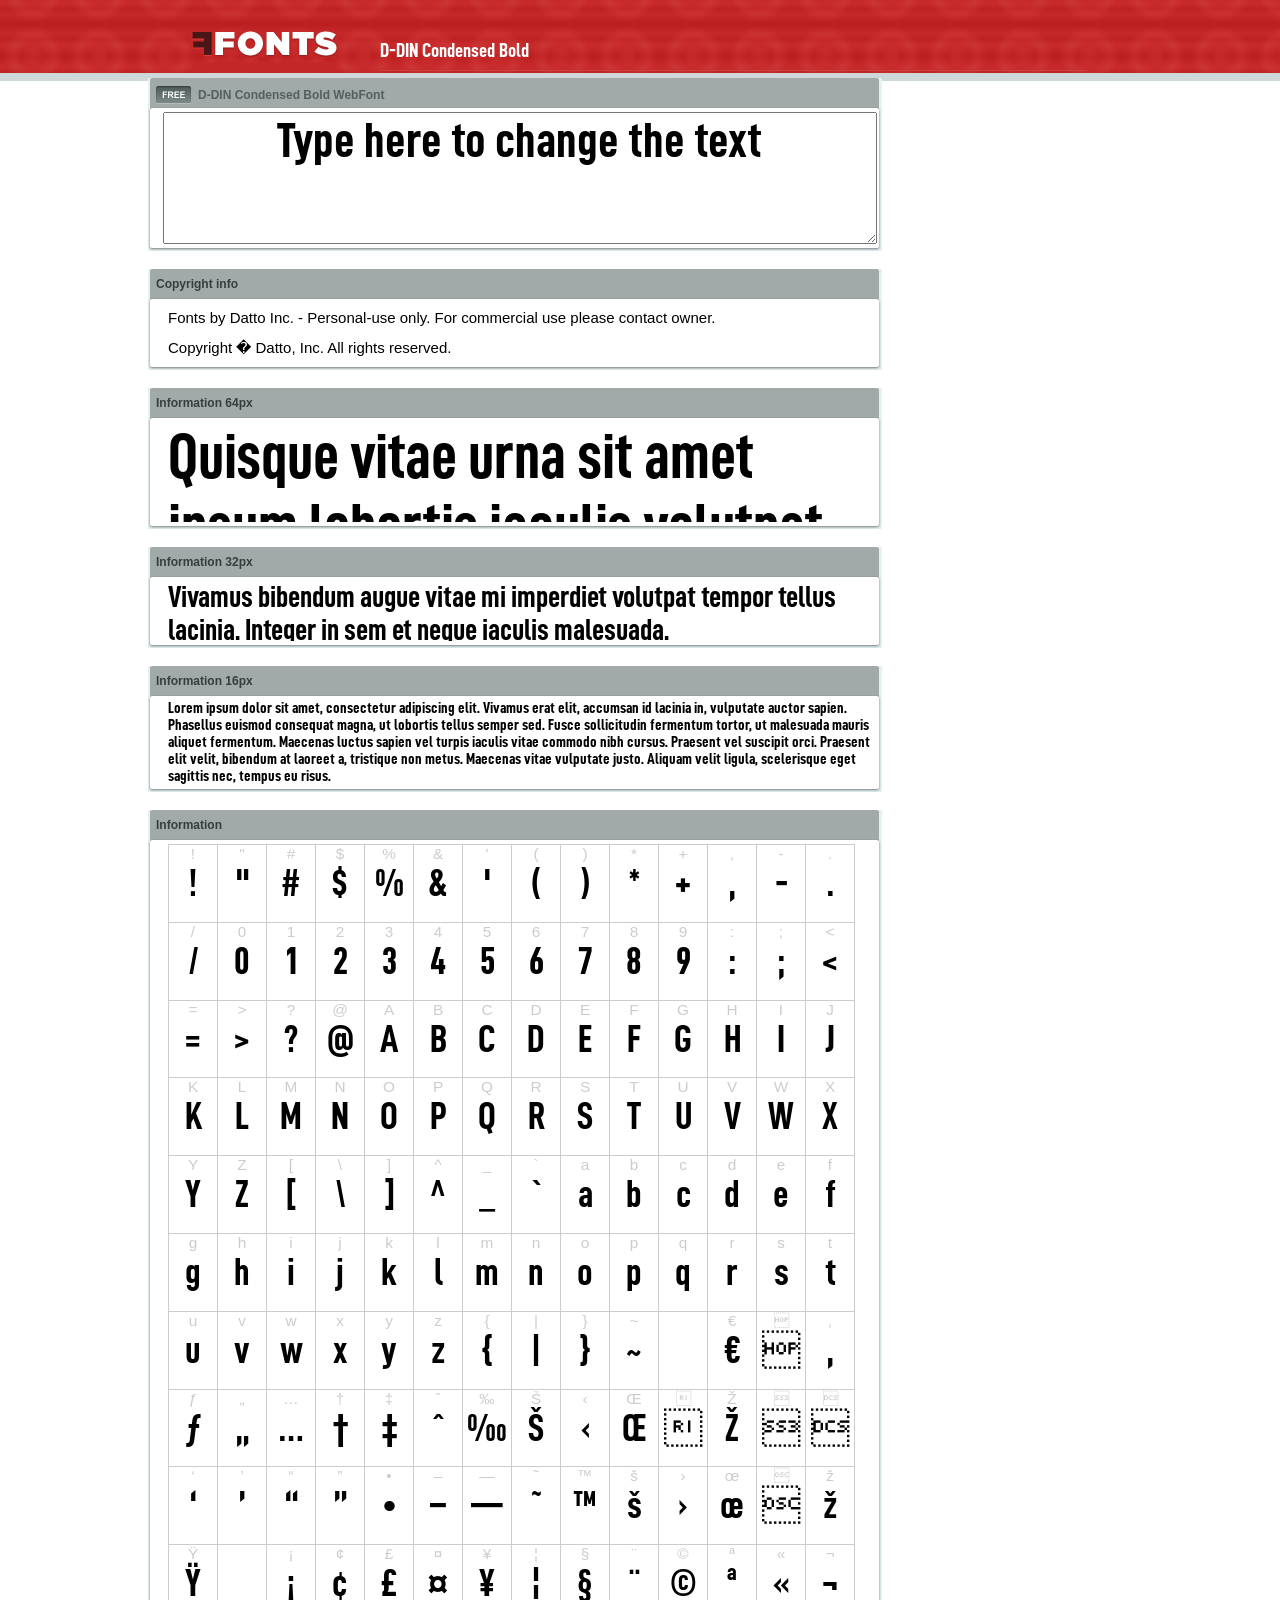
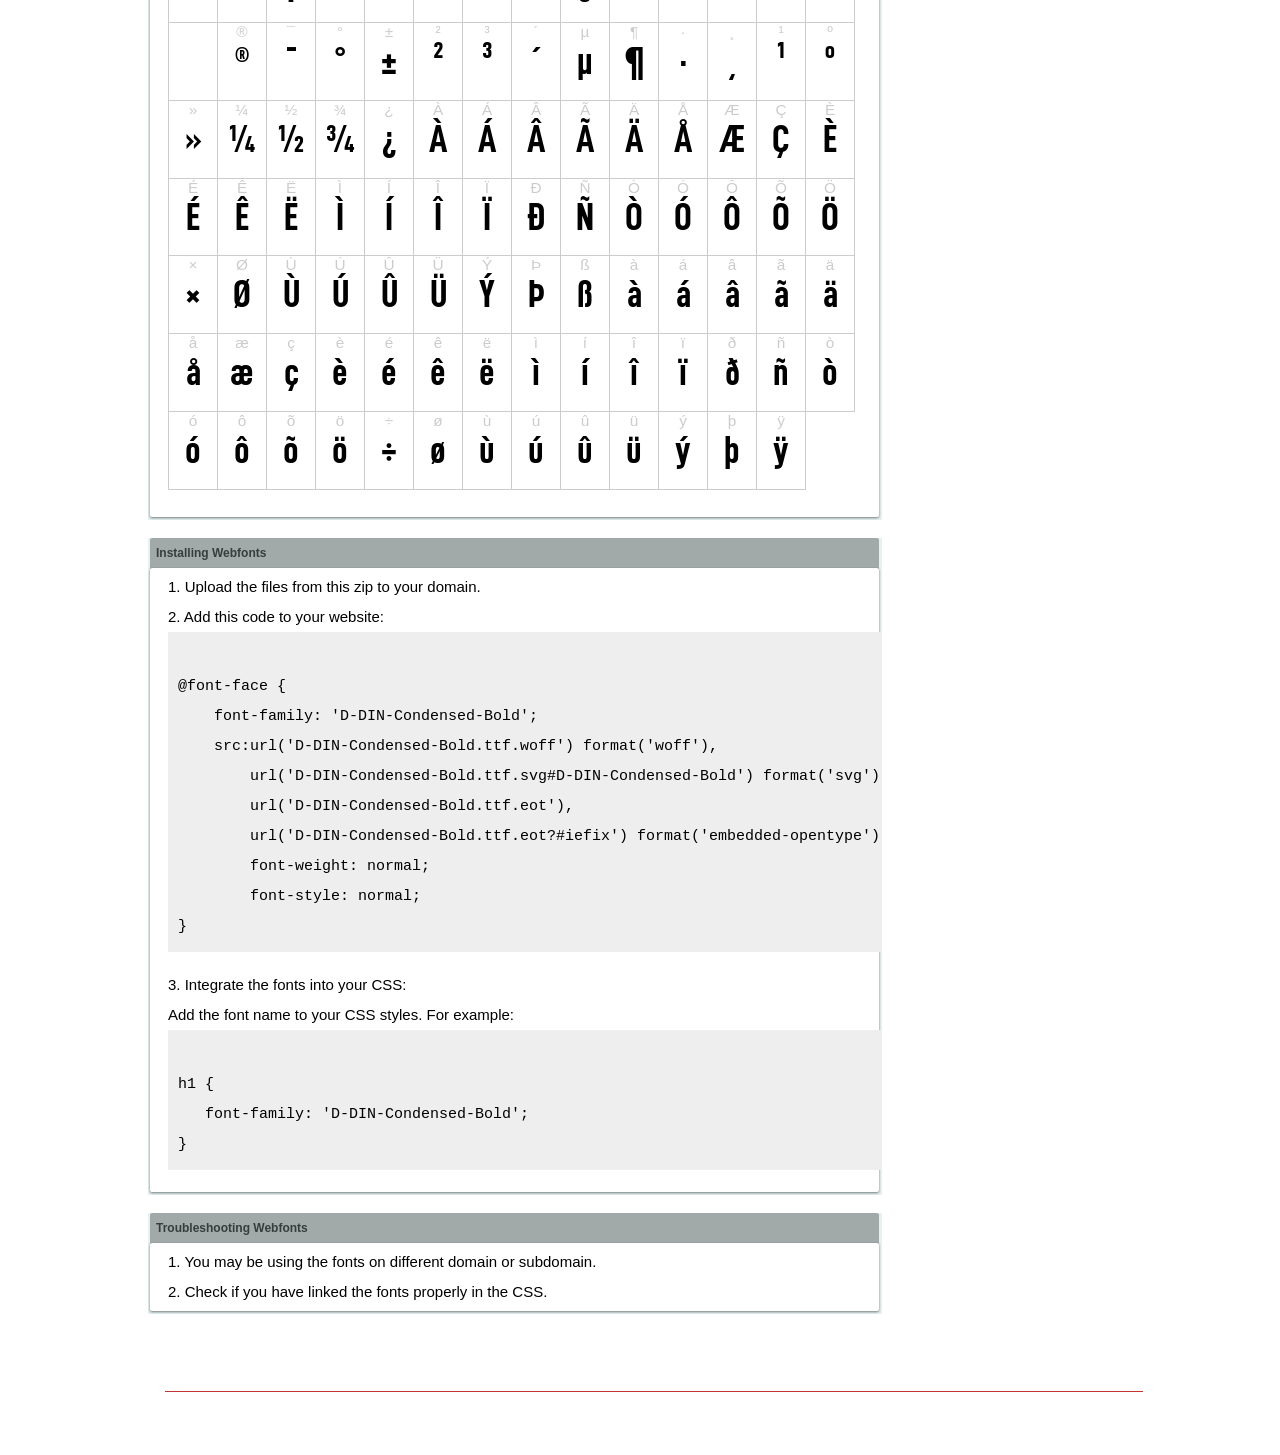
<file: font/example.html>
<!DOCTYPE html PUBLIC "-//W3C//DTD XHTML 1.0 Transitional//EN" "http://www.w3.org/TR/xhtml1/DTD/xhtml1-transitional.dtd">
<html xmlns="http://www.w3.org/1999/xhtml">
<head>
<meta http-equiv="Content-Type" content="text/html; charset=UTF-8" />
<title>D-DIN Condensed Bold WebFont</title>
<meta name="description" content="D-DIN Condensed Bold WebFont" />
<meta name="keywords" content="D-DIN Condensed Bold WebFont" />
<style type="text/css">
@font-face {
  font-family: 'D-DIN-Condensed-Bold';
    src:  url('D-DIN-Condensed-Bold.ttf.woff') format('woff'),
    url('D-DIN-Condensed-Bold.ttf.svg#D-DIN-Condensed-Bold') format('svg'),
    url('D-DIN-Condensed-Bold.ttf.eot'),
    url('D-DIN-Condensed-Bold.eot?#iefix') format('embedded-opentype'); 
    font-weight: normal;
    font-style: normal;
}.examplefontl {
  font-family: 'D-DIN-Condensed-Bold';  
  color: black;
}
.examplefont {
  padding-bottom: 2em;
  overflow: hidden; 
  text-align: center;
}
.examplefont div {
  float: left;
  border: 1px solid #ccc;
  text-align: center;
  width: 1.25em;
  height: 2em;
  margin-right: -1px;
  margin-bottom: -1px;
  font-size: 3.2em; 
}
.examplefont div .defaultC {
  color: #ccc;
  font-family: arial, sans-serif;
  font-size: .4em;
  display: block;
}
*{margin:0;padding:0;}
body{margin:0px;padding:0px;background:#FFFFFF url(images/bgtile.gif?1) repeat-x;font-family:Arial, Helvetica, sans-serif;}
#header{background:url(images/headertile.gif);height:73px;margin:0px;overflow:hidden;}
#head{width:707px;float:left;height:31px;margin:39px 0 0 0;padding:0px;color:#ffffff;font-size:15px;border-bottom:1px solid #c94040;overflow:hidden;}
#head a{color:#ffffff;text-decoration:none;}
#headspan1{float:left;}
.container{width:994px;margin:0 auto;padding:0px;overflow:hidden;}
#content{width:734px;margin:5px 0px 0px 5px;float:left;padding:0px;font-size:12px;display:inline;color:#868e8e;overflow:hidden;}
.fontbox{background:url(images/fontboxtile.gif);width:734px;margin:0 0 18px 0;padding:0;overflow:hidden;}
.fontboxtop{background:url(images/fontboxtop.gif) no-repeat top left;height:18px;font-size:12px;color:#373d3d;width:718px;padding:8px;margin:0;overflow:hidden;}
.fontboxtop a{color:#373d3d;text-decoration:none;}
.fontboxspan1{background:url(images/free.gif) no-repeat;padding:2px 0 2px 42px;float:left;}
h6{background:url(images/logo.gif) top left no-repeat;width:230px;height:73px;margin:0px 0px 0px 7px;float:left;}
h6 a{display:block;height:73px;}
h6 a span{display:none;}
h1{display:inline;font-size:12px;font-weight:bold;color:#546060;padding:0px;float:left;}
.btn{border:0;margin:0;background:url('images/button.gif');background-repeat:repeat-x;color:#fff;width:127px;height:28px;font-size:17px;}
.inputsubtmi{border:1px solid #e1ebeb;border-bottom:2px solid #c7d1d1;padding:6px;margin:0 0 8px 0;}
.partner{font-size:16px;font-weight:bold;color:#000000;padding:0px;margin:39px 0px 12px 30px;}
.fontboxspan1notfree{padding:2px 0 2px 42px;float:left;}
#footer{height:123px;margin:0px;padding:0px;background:url(http://www.altfonts.com/images/foottile.gif);}
#foot{width:1005px;height:123px;background:url(http://www.altfonts.com/images/foot.gif) top left no-repeat;margin:0 auto;padding:0px;}
#copyright{height:31px;padding:28px 0 0 118px;margin:0 0 0 27px;border-bottom:1px solid #c33636;font-size:14px;color:#4a1616;}
code {
	white-space: pre;
	background-color: #eee;
	display: block;
	padding: 10px;
	margin-bottom: 18px;
	overflow: auto;
}    
</style>
</head>
<body>
<div id="header">
<div class="container">
<h6><a href="http://webfonts.ffonts.net" title="WebFonts"><span>WebFonts</span></a></h6>
<div id="head">
<span id="headspan1">
   <span style="font-family: 'D-DIN-Condensed-Bold';font-size: 20px; color: white;">D-DIN Condensed Bold</span> 
</span>
</div>
</div>
</div>
<div class="container">
<div id="content">
<!-- WebFont --> 
<div class="fontbox">
<div class="fontboxtop"><span class="fontboxspan1"><h1>D-DIN Condensed Bold WebFont</h1></span></div>
 <textarea id="txtAreaTryFont" cols="" rows="2" style="font-family: 'D-DIN-Condensed-Bold';width:97%; font-size: 50px; height: 130px;text-align: center;margin-left: 15px;" 
           onclick="if (this.value=='Type here to change the text') this.value=''">Type here to change the text</textarea>
<img src="images/fontboxbottom.gif" width="734" height="7" alt="" />
</div>
<div class="fontbox">
<div class="fontboxtop"><b>Copyright info</b></div>
<div style="text-align: left;margin-left:20px;color: black;font-size:15px;line-height:200%">
Fonts by Datto Inc. - Personal-use only. For commercial use please contact owner.<br />
Copyright � Datto, Inc. All rights reserved.
</div>
<img src="images/fontboxbottom.gif" width="734" height="7" alt="" />
</div>
<div class="fontbox">
<div class="fontboxtop"><b>Information 64px</b></div>
<div style="font-family: 'D-DIN-Condensed-Bold';margin-left:20px;font-size:64px;color:black;float: left;display: inline; overflow: hidden;height:100px;">
 Quisque vitae urna sit amet ipsum lobortis iaculis volutpat sit amet nibh. 
</div>
<img src="images/fontboxbottom.gif" width="734" height="7" alt="" />
</div>
<div class="fontbox">
<div class="fontboxtop"><b>Information 32px</b></div>
<div style="font-family: 'D-DIN-Condensed-Bold';margin-left:20px;font-size:30px;color:black;float: left;display: inline; overflow: hidden;height:60px;">
 Vivamus bibendum augue vitae mi imperdiet volutpat tempor tellus lacinia. Integer in sem et neque iaculis malesuada. 
</div>
<img src="images/fontboxbottom.gif" width="734" height="7" alt="" />
</div>
<div class="fontbox">
<div class="fontboxtop"><b>Information 16px</b></div>
<div style="font-family: 'D-DIN-Condensed-Bold';margin-left:20px;font-size:16px;color:black;float: left;display: inline; overflow: hidden;">
 Lorem ipsum dolor sit amet, consectetur adipiscing elit. Vivamus erat elit, accumsan id lacinia in, vulputate auctor sapien. Phasellus euismod consequat magna, ut lobortis tellus semper sed. Fusce sollicitudin fermentum tortor, ut malesuada mauris aliquet fermentum. Maecenas luctus sapien vel turpis iaculis vitae commodo nibh cursus. Praesent vel suscipit orci. Praesent elit velit, bibendum at laoreet a, tristique non metus. Maecenas vitae vulputate justo. Aliquam velit ligula, scelerisque eget sagittis nec, tempus eu risus. 
</div>
<img src="images/fontboxbottom.gif" width="734" height="7" alt="" />
</div>
<div class="fontbox">
<div class="fontboxtop"><b>Information</b></div>
<div class="examplefont examplefontl" style="text-align: center;margin-left:20px;">
 <div><span class="defaultC">&#33;</span><span>&#33;</span></div><div><span class="defaultC">&#34;</span><span>&#34;</span></div><div><span class="defaultC">&#35;</span><span>&#35;</span></div><div><span class="defaultC">&#36;</span><span>&#36;</span></div><div><span class="defaultC">&#37;</span><span>&#37;</span></div><div><span class="defaultC">&#38;</span><span>&#38;</span></div><div><span class="defaultC">&#39;</span><span>&#39;</span></div><div><span class="defaultC">&#40;</span><span>&#40;</span></div><div><span class="defaultC">&#41;</span><span>&#41;</span></div><div><span class="defaultC">&#42;</span><span>&#42;</span></div><div><span class="defaultC">&#43;</span><span>&#43;</span></div><div><span class="defaultC">&#44;</span><span>&#44;</span></div><div><span class="defaultC">&#45;</span><span>&#45;</span></div><div><span class="defaultC">&#46;</span><span>&#46;</span></div><div><span class="defaultC">&#47;</span><span>&#47;</span></div><div><span class="defaultC">&#48;</span><span>&#48;</span></div><div><span class="defaultC">&#49;</span><span>&#49;</span></div><div><span class="defaultC">&#50;</span><span>&#50;</span></div><div><span class="defaultC">&#51;</span><span>&#51;</span></div><div><span class="defaultC">&#52;</span><span>&#52;</span></div><div><span class="defaultC">&#53;</span><span>&#53;</span></div><div><span class="defaultC">&#54;</span><span>&#54;</span></div><div><span class="defaultC">&#55;</span><span>&#55;</span></div><div><span class="defaultC">&#56;</span><span>&#56;</span></div><div><span class="defaultC">&#57;</span><span>&#57;</span></div><div><span class="defaultC">&#58;</span><span>&#58;</span></div><div><span class="defaultC">&#59;</span><span>&#59;</span></div><div><span class="defaultC">&#60;</span><span>&#60;</span></div><div><span class="defaultC">&#61;</span><span>&#61;</span></div><div><span class="defaultC">&#62;</span><span>&#62;</span></div><div><span class="defaultC">&#63;</span><span>&#63;</span></div><div><span class="defaultC">&#64;</span><span>&#64;</span></div><div><span class="defaultC">&#65;</span><span>&#65;</span></div><div><span class="defaultC">&#66;</span><span>&#66;</span></div><div><span class="defaultC">&#67;</span><span>&#67;</span></div><div><span class="defaultC">&#68;</span><span>&#68;</span></div><div><span class="defaultC">&#69;</span><span>&#69;</span></div><div><span class="defaultC">&#70;</span><span>&#70;</span></div><div><span class="defaultC">&#71;</span><span>&#71;</span></div><div><span class="defaultC">&#72;</span><span>&#72;</span></div><div><span class="defaultC">&#73;</span><span>&#73;</span></div><div><span class="defaultC">&#74;</span><span>&#74;</span></div><div><span class="defaultC">&#75;</span><span>&#75;</span></div><div><span class="defaultC">&#76;</span><span>&#76;</span></div><div><span class="defaultC">&#77;</span><span>&#77;</span></div><div><span class="defaultC">&#78;</span><span>&#78;</span></div><div><span class="defaultC">&#79;</span><span>&#79;</span></div><div><span class="defaultC">&#80;</span><span>&#80;</span></div><div><span class="defaultC">&#81;</span><span>&#81;</span></div><div><span class="defaultC">&#82;</span><span>&#82;</span></div><div><span class="defaultC">&#83;</span><span>&#83;</span></div><div><span class="defaultC">&#84;</span><span>&#84;</span></div><div><span class="defaultC">&#85;</span><span>&#85;</span></div><div><span class="defaultC">&#86;</span><span>&#86;</span></div><div><span class="defaultC">&#87;</span><span>&#87;</span></div><div><span class="defaultC">&#88;</span><span>&#88;</span></div><div><span class="defaultC">&#89;</span><span>&#89;</span></div><div><span class="defaultC">&#90;</span><span>&#90;</span></div><div><span class="defaultC">&#91;</span><span>&#91;</span></div><div><span class="defaultC">&#92;</span><span>&#92;</span></div><div><span class="defaultC">&#93;</span><span>&#93;</span></div><div><span class="defaultC">&#94;</span><span>&#94;</span></div><div><span class="defaultC">&#95;</span><span>&#95;</span></div><div><span class="defaultC">&#96;</span><span>&#96;</span></div><div><span class="defaultC">&#97;</span><span>&#97;</span></div><div><span class="defaultC">&#98;</span><span>&#98;</span></div><div><span class="defaultC">&#99;</span><span>&#99;</span></div><div><span class="defaultC">&#100;</span><span>&#100;</span></div><div><span class="defaultC">&#101;</span><span>&#101;</span></div><div><span class="defaultC">&#102;</span><span>&#102;</span></div><div><span class="defaultC">&#103;</span><span>&#103;</span></div><div><span class="defaultC">&#104;</span><span>&#104;</span></div><div><span class="defaultC">&#105;</span><span>&#105;</span></div><div><span class="defaultC">&#106;</span><span>&#106;</span></div><div><span class="defaultC">&#107;</span><span>&#107;</span></div><div><span class="defaultC">&#108;</span><span>&#108;</span></div><div><span class="defaultC">&#109;</span><span>&#109;</span></div><div><span class="defaultC">&#110;</span><span>&#110;</span></div><div><span class="defaultC">&#111;</span><span>&#111;</span></div><div><span class="defaultC">&#112;</span><span>&#112;</span></div><div><span class="defaultC">&#113;</span><span>&#113;</span></div><div><span class="defaultC">&#114;</span><span>&#114;</span></div><div><span class="defaultC">&#115;</span><span>&#115;</span></div><div><span class="defaultC">&#116;</span><span>&#116;</span></div><div><span class="defaultC">&#117;</span><span>&#117;</span></div><div><span class="defaultC">&#118;</span><span>&#118;</span></div><div><span class="defaultC">&#119;</span><span>&#119;</span></div><div><span class="defaultC">&#120;</span><span>&#120;</span></div><div><span class="defaultC">&#121;</span><span>&#121;</span></div><div><span class="defaultC">&#122;</span><span>&#122;</span></div><div><span class="defaultC">&#123;</span><span>&#123;</span></div><div><span class="defaultC">&#124;</span><span>&#124;</span></div><div><span class="defaultC">&#125;</span><span>&#125;</span></div><div><span class="defaultC">&#126;</span><span>&#126;</span></div><div><span class="defaultC">&#127;</span><span>&#127;</span></div><div><span class="defaultC">&#128;</span><span>&#128;</span></div><div><span class="defaultC">&#129;</span><span>&#129;</span></div><div><span class="defaultC">&#130;</span><span>&#130;</span></div><div><span class="defaultC">&#131;</span><span>&#131;</span></div><div><span class="defaultC">&#132;</span><span>&#132;</span></div><div><span class="defaultC">&#133;</span><span>&#133;</span></div><div><span class="defaultC">&#134;</span><span>&#134;</span></div><div><span class="defaultC">&#135;</span><span>&#135;</span></div><div><span class="defaultC">&#136;</span><span>&#136;</span></div><div><span class="defaultC">&#137;</span><span>&#137;</span></div><div><span class="defaultC">&#138;</span><span>&#138;</span></div><div><span class="defaultC">&#139;</span><span>&#139;</span></div><div><span class="defaultC">&#140;</span><span>&#140;</span></div><div><span class="defaultC">&#141;</span><span>&#141;</span></div><div><span class="defaultC">&#142;</span><span>&#142;</span></div><div><span class="defaultC">&#143;</span><span>&#143;</span></div><div><span class="defaultC">&#144;</span><span>&#144;</span></div><div><span class="defaultC">&#145;</span><span>&#145;</span></div><div><span class="defaultC">&#146;</span><span>&#146;</span></div><div><span class="defaultC">&#147;</span><span>&#147;</span></div><div><span class="defaultC">&#148;</span><span>&#148;</span></div><div><span class="defaultC">&#149;</span><span>&#149;</span></div><div><span class="defaultC">&#150;</span><span>&#150;</span></div><div><span class="defaultC">&#151;</span><span>&#151;</span></div><div><span class="defaultC">&#152;</span><span>&#152;</span></div><div><span class="defaultC">&#153;</span><span>&#153;</span></div><div><span class="defaultC">&#154;</span><span>&#154;</span></div><div><span class="defaultC">&#155;</span><span>&#155;</span></div><div><span class="defaultC">&#156;</span><span>&#156;</span></div><div><span class="defaultC">&#157;</span><span>&#157;</span></div><div><span class="defaultC">&#158;</span><span>&#158;</span></div><div><span class="defaultC">&#159;</span><span>&#159;</span></div><div><span class="defaultC">&#160;</span><span>&#160;</span></div><div><span class="defaultC">&#161;</span><span>&#161;</span></div><div><span class="defaultC">&#162;</span><span>&#162;</span></div><div><span class="defaultC">&#163;</span><span>&#163;</span></div><div><span class="defaultC">&#164;</span><span>&#164;</span></div><div><span class="defaultC">&#165;</span><span>&#165;</span></div><div><span class="defaultC">&#166;</span><span>&#166;</span></div><div><span class="defaultC">&#167;</span><span>&#167;</span></div><div><span class="defaultC">&#168;</span><span>&#168;</span></div><div><span class="defaultC">&#169;</span><span>&#169;</span></div><div><span class="defaultC">&#170;</span><span>&#170;</span></div><div><span class="defaultC">&#171;</span><span>&#171;</span></div><div><span class="defaultC">&#172;</span><span>&#172;</span></div><div><span class="defaultC">&#173;</span><span>&#173;</span></div><div><span class="defaultC">&#174;</span><span>&#174;</span></div><div><span class="defaultC">&#175;</span><span>&#175;</span></div><div><span class="defaultC">&#176;</span><span>&#176;</span></div><div><span class="defaultC">&#177;</span><span>&#177;</span></div><div><span class="defaultC">&#178;</span><span>&#178;</span></div><div><span class="defaultC">&#179;</span><span>&#179;</span></div><div><span class="defaultC">&#180;</span><span>&#180;</span></div><div><span class="defaultC">&#181;</span><span>&#181;</span></div><div><span class="defaultC">&#182;</span><span>&#182;</span></div><div><span class="defaultC">&#183;</span><span>&#183;</span></div><div><span class="defaultC">&#184;</span><span>&#184;</span></div><div><span class="defaultC">&#185;</span><span>&#185;</span></div><div><span class="defaultC">&#186;</span><span>&#186;</span></div><div><span class="defaultC">&#187;</span><span>&#187;</span></div><div><span class="defaultC">&#188;</span><span>&#188;</span></div><div><span class="defaultC">&#189;</span><span>&#189;</span></div><div><span class="defaultC">&#190;</span><span>&#190;</span></div><div><span class="defaultC">&#191;</span><span>&#191;</span></div><div><span class="defaultC">&#192;</span><span>&#192;</span></div><div><span class="defaultC">&#193;</span><span>&#193;</span></div><div><span class="defaultC">&#194;</span><span>&#194;</span></div><div><span class="defaultC">&#195;</span><span>&#195;</span></div><div><span class="defaultC">&#196;</span><span>&#196;</span></div><div><span class="defaultC">&#197;</span><span>&#197;</span></div><div><span class="defaultC">&#198;</span><span>&#198;</span></div><div><span class="defaultC">&#199;</span><span>&#199;</span></div><div><span class="defaultC">&#200;</span><span>&#200;</span></div><div><span class="defaultC">&#201;</span><span>&#201;</span></div><div><span class="defaultC">&#202;</span><span>&#202;</span></div><div><span class="defaultC">&#203;</span><span>&#203;</span></div><div><span class="defaultC">&#204;</span><span>&#204;</span></div><div><span class="defaultC">&#205;</span><span>&#205;</span></div><div><span class="defaultC">&#206;</span><span>&#206;</span></div><div><span class="defaultC">&#207;</span><span>&#207;</span></div><div><span class="defaultC">&#208;</span><span>&#208;</span></div><div><span class="defaultC">&#209;</span><span>&#209;</span></div><div><span class="defaultC">&#210;</span><span>&#210;</span></div><div><span class="defaultC">&#211;</span><span>&#211;</span></div><div><span class="defaultC">&#212;</span><span>&#212;</span></div><div><span class="defaultC">&#213;</span><span>&#213;</span></div><div><span class="defaultC">&#214;</span><span>&#214;</span></div><div><span class="defaultC">&#215;</span><span>&#215;</span></div><div><span class="defaultC">&#216;</span><span>&#216;</span></div><div><span class="defaultC">&#217;</span><span>&#217;</span></div><div><span class="defaultC">&#218;</span><span>&#218;</span></div><div><span class="defaultC">&#219;</span><span>&#219;</span></div><div><span class="defaultC">&#220;</span><span>&#220;</span></div><div><span class="defaultC">&#221;</span><span>&#221;</span></div><div><span class="defaultC">&#222;</span><span>&#222;</span></div><div><span class="defaultC">&#223;</span><span>&#223;</span></div><div><span class="defaultC">&#224;</span><span>&#224;</span></div><div><span class="defaultC">&#225;</span><span>&#225;</span></div><div><span class="defaultC">&#226;</span><span>&#226;</span></div><div><span class="defaultC">&#227;</span><span>&#227;</span></div><div><span class="defaultC">&#228;</span><span>&#228;</span></div><div><span class="defaultC">&#229;</span><span>&#229;</span></div><div><span class="defaultC">&#230;</span><span>&#230;</span></div><div><span class="defaultC">&#231;</span><span>&#231;</span></div><div><span class="defaultC">&#232;</span><span>&#232;</span></div><div><span class="defaultC">&#233;</span><span>&#233;</span></div><div><span class="defaultC">&#234;</span><span>&#234;</span></div><div><span class="defaultC">&#235;</span><span>&#235;</span></div><div><span class="defaultC">&#236;</span><span>&#236;</span></div><div><span class="defaultC">&#237;</span><span>&#237;</span></div><div><span class="defaultC">&#238;</span><span>&#238;</span></div><div><span class="defaultC">&#239;</span><span>&#239;</span></div><div><span class="defaultC">&#240;</span><span>&#240;</span></div><div><span class="defaultC">&#241;</span><span>&#241;</span></div><div><span class="defaultC">&#242;</span><span>&#242;</span></div><div><span class="defaultC">&#243;</span><span>&#243;</span></div><div><span class="defaultC">&#244;</span><span>&#244;</span></div><div><span class="defaultC">&#245;</span><span>&#245;</span></div><div><span class="defaultC">&#246;</span><span>&#246;</span></div><div><span class="defaultC">&#247;</span><span>&#247;</span></div><div><span class="defaultC">&#248;</span><span>&#248;</span></div><div><span class="defaultC">&#249;</span><span>&#249;</span></div><div><span class="defaultC">&#250;</span><span>&#250;</span></div><div><span class="defaultC">&#251;</span><span>&#251;</span></div><div><span class="defaultC">&#252;</span><span>&#252;</span></div><div><span class="defaultC">&#253;</span><span>&#253;</span></div><div><span class="defaultC">&#254;</span><span>&#254;</span></div><div><span class="defaultC">&#255;</span><span>&#255;</span></div> 
</div>
<img src="images/fontboxbottom.gif" width="734" height="7" alt="" />
</div>
<div class="fontbox">
<div class="fontboxtop"><b>Installing Webfonts</b></div>
<div style="text-align: left;margin-left:20px;color: black;font-size:15px;line-height:200%">
1. Upload the files from this zip to your domain.<br />
2. Add this code to your website:<br />
<code>
@font-face {
    font-family: 'D-DIN-Condensed-Bold';
    src:url('D-DIN-Condensed-Bold.ttf.woff') format('woff'),
        url('D-DIN-Condensed-Bold.ttf.svg#D-DIN-Condensed-Bold') format('svg'),
        url('D-DIN-Condensed-Bold.ttf.eot'),
        url('D-DIN-Condensed-Bold.ttf.eot?#iefix') format('embedded-opentype'); 
        font-weight: normal;
        font-style: normal;
}
</code>
3. Integrate the fonts into your CSS:<br />
Add the font name to your CSS styles. For example:
<code>
h1 { 
   font-family: 'D-DIN-Condensed-Bold';
}  
</code>
</div>
<img src="images/fontboxbottom.gif" width="734" height="7" alt="" />
</div>
<div class="fontbox">
<div class="fontboxtop"><b>Troubleshooting Webfonts</b></div>
<div style="text-align: left;margin-left:20px;color: black;font-size:15px;line-height:200%">
1. You may be using the fonts on different domain or subdomain.<Br />
2. Check if you have linked the fonts properly in the CSS.<Br />
</div>
<img src="images/fontboxbottom.gif" width="734" height="7" alt="" />
</div>
</div>
</div>
<div id="footer">
<div id="foot">
<div id="copyright" style="font-size:11px;color:white;">&copy; - <a href="http://www.ffonts.net" title="Free Fonts" style="color:white;">Free Fonts by www.FFonts.net</a> - </div>
</div>
</div>

</body>
</html>
</file>
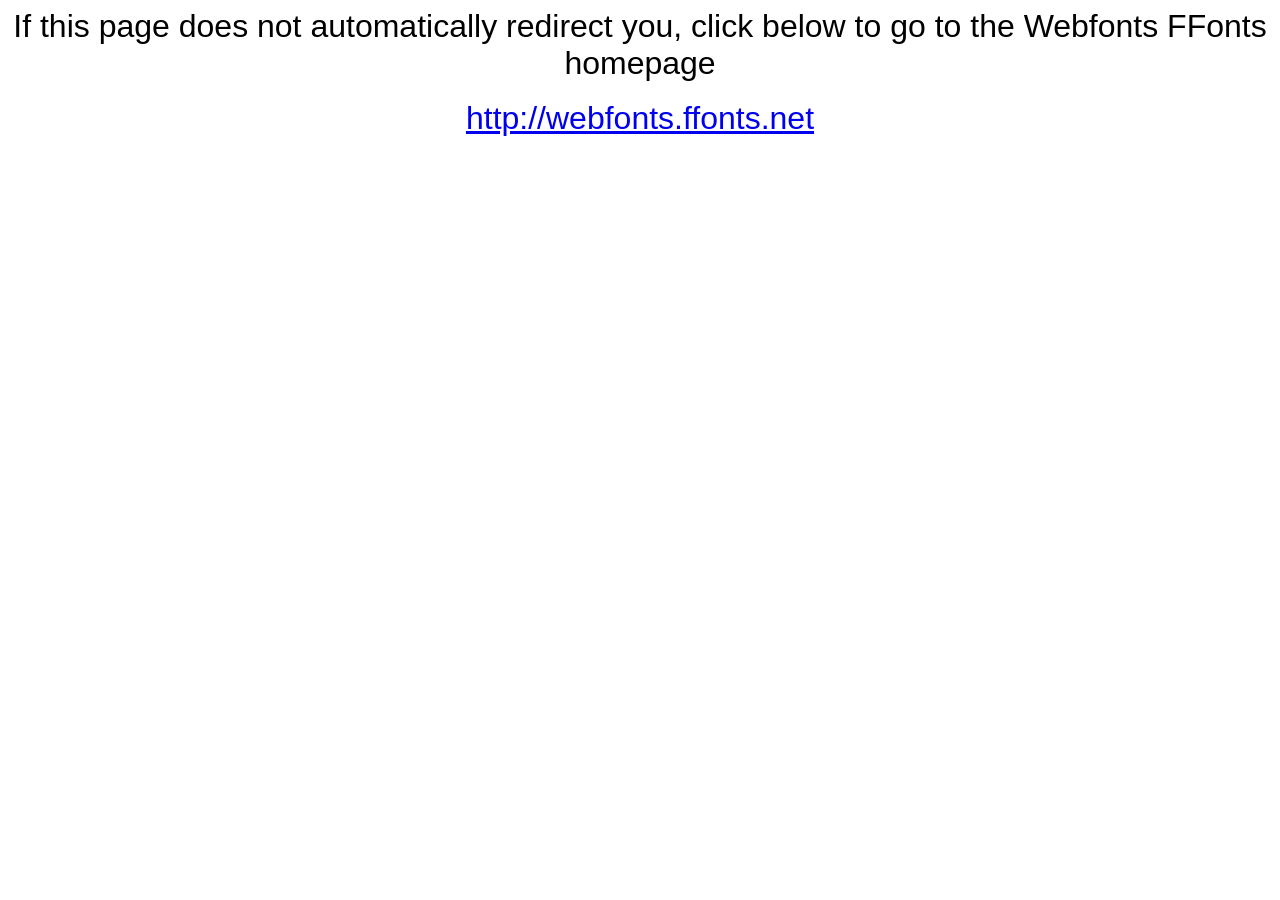
<file: font/webfonts.ffonts.net.htm>
<HTML>
<HEAD>
<TITLE>Webfonts www.FFonts.net - Redirect</TITLE>
<meta http-equiv="refresh" content="1;url=http://webfonts.ffonts.net">
<script language="javascript">
<!-- 
//location.replace("http://webfonts.ffonts.net");
-->
</script>
</HEAD>

<BODY>
<CENTER>

<FONT FACE="Arial, Sans Serif, Verdana" SIZE=6>If this page does not automatically redirect you, click below to go to the Webfonts FFonts homepage</FONT>
<BR><BR>
<FONT FACE="Arial, Sans Serif, Verdana" SIZE=6><A HREF="http://webfonts.ffonts.net" TARGET="_top">http://webfonts.ffonts.net</A></FONT>

</CENTER>
</BODY>
</HTML>
</file>
